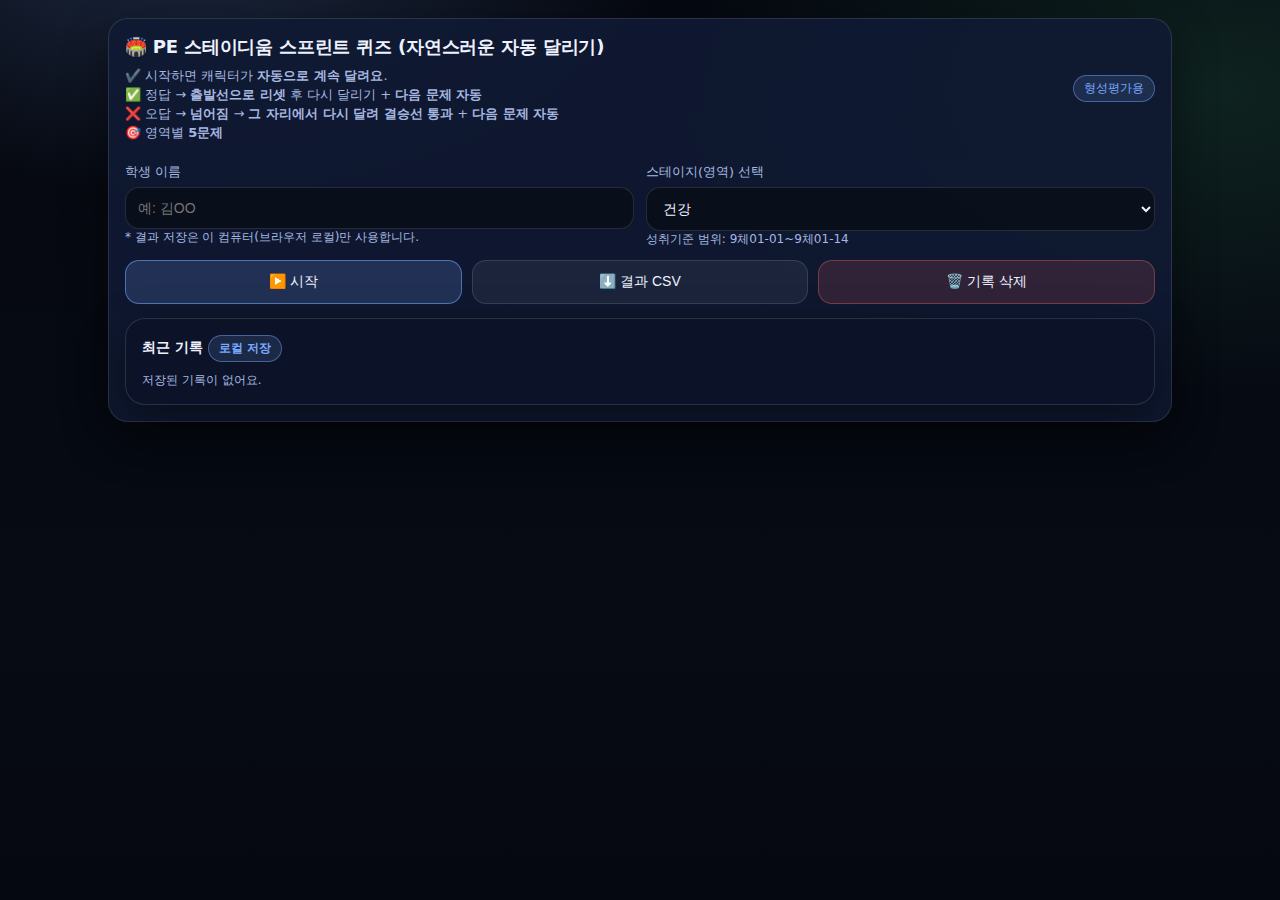
<file: pe_stadium_sprint_quiz_v3_autorun_hurdles_coins.html>
<!doctype html>
<html lang="ko">
<head>
  <meta charset="utf-8" />
  <meta name="viewport" content="width=device-width,initial-scale=1" />
  <title>PE 스테이디움 스프린트 퀴즈 (자동 달리기 + 자동 다음문제)</title>
  <style>
    :root {
      --bg:#070b14; --panel:#101a33;
      --text:#eef2ff; --muted:#a7b7e0; --line:rgba(255,255,255,.12);
      --accent:#7aa8ff; --good:#4fe08d; --bad:#ff6b6b;
      --coin:#ffd166;
    }
    *{box-sizing:border-box}
    html,body{height:100%}
    body{
      margin:0;
      font-family:system-ui,-apple-system,Segoe UI,Roboto,"Noto Sans KR",sans-serif;
      background:
        radial-gradient(900px 520px at 15% -10%, rgba(122,168,255,.22), transparent 55%),
        radial-gradient(900px 520px at 95% 10%, rgba(79,224,141,.12), transparent 60%),
        linear-gradient(180deg, #050810 0%, var(--bg) 70%, #050810 100%);
      color:var(--text);
      overflow-x:hidden;
    }

    .view{display:none; max-width:1100px; margin:0 auto; padding:18px}
    .view.active{display:block}

    .card{
      background: rgba(16,26,51,.90);
      border:1px solid var(--line);
      border-radius: 20px;
      padding:16px;
      box-shadow: 0 16px 46px rgba(0,0,0,.42);
    }
    .topTitle{display:flex; align-items:center; justify-content:space-between; gap:12px; flex-wrap:wrap}
    h1{margin:0; font-size:18px; letter-spacing:-0.2px}
    p{margin:8px 0 0 0; color:var(--muted); font-size:13px; line-height:1.45}
    .badge{
      display:inline-flex; align-items:center; justify-content:center;
      padding:4px 10px; border-radius:999px;
      border:1px solid rgba(122,168,255,.45);
      background: rgba(122,168,255,.14);
      color: var(--accent);
      font-size:12px;
      white-space:nowrap;
    }
    label{display:block; margin:10px 0 6px; color:var(--muted); font-size:12.8px}
    input, select, button {
      width:100%;
      padding:12px 12px;
      border-radius: 14px;
      border: 1px solid var(--line);
      background: rgba(9,14,26,.92);
      color: var(--text);
      font-size:14px;
      outline:none;
    }
    button{cursor:pointer}
    button.primary{background: rgba(122,168,255,.18); border-color: rgba(122,168,255,.55)}
    button.secondary{background: rgba(255,255,255,.06); border-color: var(--line)}
    button.danger{background: rgba(255,107,107,.14); border-color: rgba(255,107,107,.35)}

    .row{display:flex; gap:12px; flex-wrap:wrap}
    .row > *{flex:1; min-width:240px}
    .btnRow{display:flex; gap:10px; margin-top:12px; flex-wrap:wrap}
    .btnRow button{flex:1; min-width:180px}
    .tiny{font-size:12px; color:var(--muted); line-height:1.35}

    .hud{
      display:flex; gap:10px; flex-wrap:wrap;
      align-items:center; justify-content:space-between;
      padding: 10px 12px;
      border-radius: 18px;
      border: 1px solid var(--line);
      background: rgba(16,26,51,.70);
      backdrop-filter: blur(8px);
    }
    .pill{
      padding:6px 10px; border-radius:999px;
      background: rgba(255,255,255,.06);
      border:1px solid var(--line);
      font-size:12.5px; color:var(--muted);
      white-space:nowrap;
    }
    .progressWrap{flex:1; min-width:220px}
    .progress{height:10px; background: rgba(255,255,255,.08); border:1px solid var(--line); border-radius:999px; overflow:hidden}
    .bar{height:100%; width:0%; background: rgba(122,168,255,.88); transition: width 280ms ease}

    .gameShell{
      display:grid;
      grid-template-columns: 1.05fr 0.95fr;
      gap:14px;
      min-height: calc(100vh - 36px);
    }
    @media (max-width: 980px){ .gameShell{grid-template-columns:1fr;} }

    .trackCard{
      background: rgba(12,19,39,.92);
      border: 1px solid var(--line);
      border-radius: 20px;
      padding: 12px;
      box-shadow: 0 16px 46px rgba(0,0,0,.34);
    }
    canvas{width:100%; height:340px; display:block; border-radius: 16px;}
    .hint{margin-top:10px; color:var(--muted); font-size:12px; line-height:1.4}

    .quizCard{
      background: rgba(16,26,51,.90);
      border: 1px solid var(--line);
      border-radius: 20px;
      padding: 14px;
      box-shadow: 0 16px 46px rgba(0,0,0,.34);
    }
    .qTitle{font-size:16px; margin:0 0 6px 0; line-height:1.35}
    .qMeta{font-size:12.5px; color:var(--muted)}
    .choices{display:grid; gap:10px; margin-top:12px}
    .choiceBtn{
      text-align:left;
      background: rgba(9,14,26,.92);
      border: 1px solid var(--line);
      padding: 12px 12px;
      border-radius: 16px;
      cursor:pointer;
      transition: transform .12s ease, border-color .12s ease;
    }
    .choiceBtn:hover{transform: translateY(-1px); border-color: rgba(122,168,255,.60)}
    .choiceBtn:disabled{opacity:.72; cursor:not-allowed}

    .feedback{
      margin-top:12px;
      padding:12px 12px;
      border-radius: 16px;
      border:1px solid var(--line);
      background: rgba(255,255,255,0.04);
      display:none;
      line-height:1.45;
    }
    .feedback.good{display:block; border-color: rgba(79,224,141,0.40); background: rgba(79,224,141,0.08)}
    .feedback.bad{display:block; border-color: rgba(255,107,107,0.40); background: rgba(255,107,107,0.08)}

    .toast{
      position:fixed;
      left:50%;
      bottom:18px;
      transform:translateX(-50%);
      padding:10px 14px;
      background: rgba(9,14,26,.92);
      border:1px solid var(--line);
      border-radius: 999px;
      color: var(--text);
      font-size:13px;
      box-shadow: 0 10px 30px rgba(0,0,0,0.35);
      opacity:0;
      pointer-events:none;
      transition: opacity 180ms ease, transform 180ms ease;
      z-index:50;
    }
    .toast.show{opacity:1; transform:translateX(-50%) translateY(-4px)}
  </style>
</head>
<body>

<section class="view active" id="setupView">
  <div class="card">
    <div class="topTitle">
      <div>
        <h1>🏟️ PE 스테이디움 스프린트 퀴즈 (자연스러운 자동 달리기)</h1>
        <p>
          ✔️ 시작하면 캐릭터가 <b>자동으로 계속 달려요</b>.<br>
          ✅ 정답 → <b>출발선으로 리셋</b> 후 다시 달리기 + <b>다음 문제 자동</b><br>
          ❌ 오답 → <b>넘어짐</b> → <b>그 자리에서 다시 달려 결승선 통과</b> + <b>다음 문제 자동</b><br>
          🎯 영역별 <b>5문제</b>
        </p>
      </div>
      <span class="badge">형성평가용</span>
    </div>

    <div class="row" style="margin-top:12px;">
      <div>
        <label>학생 이름</label>
        <input id="studentName" placeholder="예: 김OO" />
        <div class="tiny">* 결과 저장은 이 컴퓨터(브라우저 로컬)만 사용합니다.</div>
      </div>
      <div>
        <label>스테이지(영역) 선택</label>
        <select id="domainSelect"></select>
        <div class="tiny" id="domainRange">-</div>
      </div>
    </div>

    <div class="btnRow">
      <button class="primary" id="startBtn">▶️ 시작</button>
      <button class="secondary" id="exportBtn">⬇️ 결과 CSV</button>
      <button class="danger" id="clearBtn">🗑️ 기록 삭제</button>
    </div>

    <div class="card" style="margin-top:14px; background: rgba(12,19,39,.85);">
      <h2 style="margin:0 0 10px 0; font-size:14px;">최근 기록 <span class="badge">로컬 저장</span></h2>
      <div id="logBox" class="tiny" style="white-space:pre-wrap;">저장된 기록이 없어요.</div>
    </div>
  </div>
</section>

<section class="view" id="gameView">
  <div class="hud">
    <button class="secondary" id="backBtn" style="width:auto; padding:9px 12px; border-radius:999px;">⬅️ 설정</button>
    <div class="pill" id="hudDomain">스테이지: -</div>
    <div class="pill" id="hudName">학생: -</div>
    <div class="progressWrap">
      <div class="progress"><div class="bar" id="bar"></div></div>
    </div>
    <div class="pill" id="hudScore">점수: 0</div>
    <div class="pill" id="hudCount">문항: 0/0</div>
  </div>

  <div class="gameShell">
    <div class="trackCard">
      <canvas id="track" width="900" height="340" aria-label="달리기 트랙"></canvas>
      <div class="hint">
        🪙 코인은 <b>보너스</b>, 허들은 <b>연출</b>입니다.<br>
        * 답을 고르면 애니메이션이 진행되고 <b>자동으로 다음 문제로 넘어갑니다</b>.
      </div>

      <div class="btnRow" style="margin-top:12px;">
        <button class="secondary" id="resetBtn">↩️ 다시하기</button>
        <button class="secondary" id="saveBtn" disabled>✅ 결과 저장</button>
      </div>
    </div>

    <div class="quizCard">
      <div style="display:flex; align-items:center; justify-content:space-between; gap:10px; flex-wrap:wrap;">
        <span class="badge" id="stageBadge">RUN</span>
        <span class="pill" id="coinsPill">코인: 0</span>
      </div>

      <p class="qTitle" id="qText">시작하면 문제가 나옵니다.</p>
      <div class="qMeta" id="qMeta">성취기준: -</div>

      <div class="choices" id="choices"></div>
      <div class="feedback" id="feedback"></div>
    </div>
  </div>
</section>

<div class="toast" id="toast"></div>

<script type="application/ld+json">
{
  "@context": {
    "@vocab": "http://example.org/pe/game#",
    "schema": "https://schema.org/",
    "name": "schema:name",
    "description": "schema:description",
    "url": "schema:url",
    "keywords": "schema:keywords",
    "hasPart": {
      "@id": "schema:hasPart",
      "@type": "@id"
    },
    "learningResourceType": "schema:learningResourceType",
    "educationalLevel": "schema:educationalLevel",
    "inLanguage": "schema:inLanguage",
    "typicalAgeRange": "schema:typicalAgeRange",
    "question": "schema:question",
    "text": "schema:text",
    "answerExplanation": "schema:answerExplanation",
    "standardCode": "standardCode",
    "domainId": "domainId",
    "choices": "choices",
    "correctIndex": "correctIndex"
  },
  "@id": "game:TaekwondoBreakQuiz",
  "@type": "schema:LearningResource",
  "name": "태권도 격파 형성평가 게임(체육 성취기준 기반)",
  "description": "문제가 나오면 태권도 선수가 격파. 정답=판자 격파(효과음), 오답=선수 아파하는 연출.",
  "learningResourceType": "FormativeAssessmentGame",
  "educationalLevel": "중학교(1~3학년)",
  "inLanguage": "ko-KR",
  "typicalAgeRange": "13-15",
  "keywords": [
    "체육",
    "형성평가",
    "게임",
    "태권도",
    "성취기준"
  ],
  "domains": [
    {
      "id": "health",
      "title": "건강",
      "range": "9체01-01~9체01-14",
      "keywords": [
        "체력",
        "운동처방",
        "안전",
        "건강관리"
      ]
    },
    {
      "id": "action",
      "title": "동작형 스포츠",
      "range": "9체02-01~9체02-03",
      "keywords": [
        "기술",
        "원리",
        "전략",
        "안전"
      ]
    },
    {
      "id": "combat",
      "title": "투기형 스포츠",
      "range": "9체02-07~9체02-09",
      "keywords": [
        "태권도",
        "안전",
        "예절"
      ]
    },
    {
      "id": "invasion",
      "title": "영역형 스포츠",
      "range": "9체02-10~9체02-12",
      "keywords": [
        "농구",
        "축구",
        "전술",
        "공간"
      ]
    },
    {
      "id": "field",
      "title": "필드형 스포츠",
      "range": "9체02-13~9체02-15",
      "keywords": [
        "필드",
        "기능",
        "상황판단"
      ]
    },
    {
      "id": "net",
      "title": "네트형 스포츠",
      "range": "9체02-16~9체02-18",
      "keywords": [
        "배드민턴",
        "배구",
        "랠리",
        "서브"
      ]
    },
    {
      "id": "life",
      "title": "생활/자연환경형+태도",
      "range": "9체02-19~9체02-27",
      "keywords": [
        "생활스포츠",
        "야외안전",
        "스포츠맨십",
        "환경"
      ]
    },
    {
      "id": "expr",
      "title": "스포츠 표현",
      "range": "9체03-01~9체03-10",
      "keywords": [
        "리듬",
        "동선",
        "창작",
        "감상"
      ]
    }
  ],
  "questions": [
    {
      "@id": "q:H1",
      "@type": "schema:Question",
      "domainId": "health",
      "standardCode": "9체01-01",
      "question": {
        "@type": "schema:Text",
        "text": "체력 증진을 위해 가장 중요한 원리는 무엇일까요?"
      },
      "choices": [
        "무조건 오래 하기",
        "점진적으로 강도를 올리기",
        "아픈 부위도 참고 하기",
        "하루에 한 번만 하면 충분"
      ],
      "correctIndex": 1,
      "answerExplanation": "체력은 점진적으로(조금씩) 부담을 늘릴 때 안전하게 향상돼요."
    },
    {
      "@id": "q:H2",
      "@type": "schema:Question",
      "domainId": "health",
      "standardCode": "9체01-04",
      "question": {
        "@type": "schema:Text",
        "text": "체력을 진단할 때 가장 안전한 방법은?"
      },
      "choices": [
        "혼자 무리해서 최대 기록 도전",
        "준비운동 없이 바로 측정",
        "자기 수준에 맞게 단계적으로 측정",
        "아프면 참고 계속"
      ],
      "correctIndex": 2,
      "answerExplanation": "측정은 단계적으로, 내 수준에 맞게 해야 안전해요."
    },
    {
      "@id": "q:H3",
      "@type": "schema:Question",
      "domainId": "health",
      "standardCode": "9체01-06",
      "question": {
        "@type": "schema:Text",
        "text": "운동 처방 계획을 세울 때 가장 먼저 확인할 것은?"
      },
      "choices": [
        "친구가 하는 운동",
        "내 몸 상태와 체력 수준",
        "유행하는 운동",
        "비싼 운동기구"
      ],
      "correctIndex": 1,
      "answerExplanation": "운동 처방은 '나'의 신체 조건과 체력 수준이 기준이에요."
    },
    {
      "@id": "q:A1",
      "@type": "schema:Question",
      "domainId": "action",
      "standardCode": "9체02-01",
      "question": {
        "@type": "schema:Text",
        "text": "동작형 스포츠의 특징으로 알맞은 것은?"
      },
      "choices": [
        "점수보다 표현이 중요",
        "기술 동작의 정확성이 중요",
        "환경 친화가 핵심",
        "기록(시간)이 가장 중요"
      ],
      "correctIndex": 1,
      "answerExplanation": "동작형 스포츠는 기술 동작의 정확한 수행이 핵심이에요."
    },
    {
      "@id": "q:A2",
      "@type": "schema:Question",
      "domainId": "action",
      "standardCode": "9체02-02",
      "question": {
        "@type": "schema:Text",
        "text": "기술을 더 잘 하려면 어떤 연습이 좋을까요?"
      },
      "choices": [
        "무조건 빠르게 반복",
        "원리를 이해하고 정확히 반복",
        "실수하면 바로 포기",
        "준비운동 없이 바로 실전"
      ],
      "correctIndex": 1,
      "answerExplanation": "원리를 이해하고 정확히 반복하면 실력이 빠르게 늘어요."
    },
    {
      "@id": "q:A3",
      "@type": "schema:Question",
      "domainId": "action",
      "standardCode": "9체02-03",
      "question": {
        "@type": "schema:Text",
        "text": "경기 중 안전을 위해 가장 먼저 해야 할 행동은?"
      },
      "choices": [
        "무리한 몸싸움",
        "규칙 확인과 안전거리 유지",
        "더 빨리 달리기",
        "친구를 밀어 공간 만들기"
      ],
      "correctIndex": 1,
      "answerExplanation": "규칙과 안전거리, 충돌 예방이 가장 중요해요."
    },
    {
      "@id": "q:C1",
      "@type": "schema:Question",
      "domainId": "combat",
      "standardCode": "9체02-07",
      "question": {
        "@type": "schema:Text",
        "text": "투기형 스포츠에서 가장 중요한 태도는?"
      },
      "choices": [
        "상대를 이기기만 하면 됨",
        "상대 존중과 규칙 준수",
        "힘으로 밀어붙이기",
        "큰 소리로 위협하기"
      ],
      "correctIndex": 1,
      "answerExplanation": "투기형 스포츠는 예절과 규칙, 상대 존중이 기본이에요."
    },
    {
      "@id": "q:C2",
      "@type": "schema:Question",
      "domainId": "combat",
      "standardCode": "9체02-08",
      "question": {
        "@type": "schema:Text",
        "text": "안전한 기본 자세/스텝을 연습하는 이유로 맞는 것은?"
      },
      "choices": [
        "더 세게 때리기 위해",
        "균형과 거리 조절로 부상 예방",
        "상대를 놀라게 하려고",
        "빨리 끝내려고"
      ],
      "correctIndex": 1,
      "answerExplanation": "균형과 거리 조절이 부상을 줄여요."
    },
    {
      "@id": "q:C3",
      "@type": "schema:Question",
      "domainId": "combat",
      "standardCode": "9체02-09",
      "question": {
        "@type": "schema:Text",
        "text": "경기 전략을 활용할 때 가장 바람직한 모습은?"
      },
      "choices": [
        "반칙을 써서라도 이김",
        "상대와 안전을 우선하며 전략 사용",
        "무조건 공격만 함",
        "상대가 넘어지면 그대로 둠"
      ],
      "correctIndex": 1,
      "answerExplanation": "전략은 규칙과 안전을 지키면서 사용해야 해요."
    },
    {
      "@id": "q:I1",
      "@type": "schema:Question",
      "domainId": "invasion",
      "standardCode": "9체02-10",
      "question": {
        "@type": "schema:Text",
        "text": "영역형 스포츠(예: 농구/축구)에서 중요한 것은?"
      },
      "choices": [
        "한 자리에서만 플레이",
        "공간을 만들고 이동하며 협력",
        "자유롭게 반칙",
        "혼자만 공 잡기"
      ],
      "correctIndex": 1,
      "answerExplanation": "공간 만들기·이동·협력이 중요해요."
    },
    {
      "@id": "q:I2",
      "@type": "schema:Question",
      "domainId": "invasion",
      "standardCode": "9체02-11",
      "question": {
        "@type": "schema:Text",
        "text": "공격에서 '공간 만들기'에 가장 도움이 되는 행동은?"
      },
      "choices": [
        "같은 곳에 몰리기",
        "패스 후 빈 공간으로 이동",
        "공 없이 서 있기",
        "상대를 밀기"
      ],
      "correctIndex": 1,
      "answerExplanation": "패스 후 이동하면 패스 길이 열려요."
    },
    {
      "@id": "q:I3",
      "@type": "schema:Question",
      "domainId": "invasion",
      "standardCode": "9체02-12",
      "question": {
        "@type": "schema:Text",
        "text": "수비 전환이 빠른 팀의 장점은?"
      },
      "choices": [
        "체력이 줄어듦",
        "실점 가능성을 줄임",
        "반칙이 늘어남",
        "공을 안 뺏어도 됨"
      ],
      "correctIndex": 1,
      "answerExplanation": "전환이 빠르면 실점을 줄이고 기회를 만들 수 있어요."
    },
    {
      "@id": "q:F1",
      "@type": "schema:Question",
      "domainId": "field",
      "standardCode": "9체02-13",
      "question": {
        "@type": "schema:Text",
        "text": "필드형 스포츠의 예로 알맞은 것은?"
      },
      "choices": [
        "배드민턴",
        "축구",
        "야구",
        "태권도"
      ],
      "correctIndex": 2,
      "answerExplanation": "야구처럼 넓은 필드에서 진행되는 종목이 해당돼요."
    },
    {
      "@id": "q:F2",
      "@type": "schema:Question",
      "domainId": "field",
      "standardCode": "9체02-14",
      "question": {
        "@type": "schema:Text",
        "text": "필드형 스포츠에서 기본 기능을 향상하려면?"
      },
      "choices": [
        "감으로만 하기",
        "기본자세→정확도→상황 적용 순서",
        "무작정 강하게",
        "연습하지 않기"
      ],
      "correctIndex": 1,
      "answerExplanation": "기본자세와 정확도를 쌓고 상황에 적용해요."
    },
    {
      "@id": "q:F3",
      "@type": "schema:Question",
      "domainId": "field",
      "standardCode": "9체02-15",
      "question": {
        "@type": "schema:Text",
        "text": "상황에 맞는 전략 활용으로 가장 적절한 것은?"
      },
      "choices": [
        "항상 같은 선택",
        "상대 위치를 보고 안전한 선택",
        "위험해도 무리",
        "규칙 무시"
      ],
      "correctIndex": 1,
      "answerExplanation": "상황 판단 + 안전 + 규칙이 함께 가야 해요."
    },
    {
      "@id": "q:N1",
      "@type": "schema:Question",
      "domainId": "net",
      "standardCode": "9체02-16",
      "question": {
        "@type": "schema:Text",
        "text": "네트형 스포츠의 특징은?"
      },
      "choices": [
        "상대 진영으로 공을 보내 득점",
        "상대를 넘어뜨려 득점",
        "기록 측정이 핵심",
        "표현이 가장 중요"
      ],
      "correctIndex": 0,
      "answerExplanation": "네트 너머로 공을 보내며 랠리와 득점이 이루어져요."
    },
    {
      "@id": "q:N2",
      "@type": "schema:Question",
      "domainId": "net",
      "standardCode": "9체02-17",
      "question": {
        "@type": "schema:Text",
        "text": "랠리를 오래 이어가려면 중요한 것은?"
      },
      "choices": [
        "무조건 강하게 치기",
        "정확한 방향·높이 조절",
        "눈 감고 치기",
        "준비운동 생략"
      ],
      "correctIndex": 1,
      "answerExplanation": "강약 조절과 정확도가 랠리를 살려요."
    },
    {
      "@id": "q:N3",
      "@type": "schema:Question",
      "domainId": "net",
      "standardCode": "9체02-18",
      "question": {
        "@type": "schema:Text",
        "text": "안전하게 경기하기 위한 행동은?"
      },
      "choices": [
        "서로 부딪혀도 계속",
        "라인과 주변을 확인하며 이동",
        "라켓을 휘두르며 뛰기",
        "상대 가까이 붙기"
      ],
      "correctIndex": 1,
      "answerExplanation": "주변 확인과 안전거리가 중요해요."
    },
    {
      "@id": "q:L1",
      "@type": "schema:Question",
      "domainId": "life",
      "standardCode": "9체02-22",
      "question": {
        "@type": "schema:Text",
        "text": "자연환경형 스포츠(예: 등산/캠핑)에서 가장 중요한 것은?"
      },
      "choices": [
        "멋있는 사진",
        "안전 장비·날씨 확인",
        "빠른 속도",
        "무리한 도전"
      ],
      "correctIndex": 1,
      "answerExplanation": "야외는 안전 준비가 1순위예요."
    },
    {
      "@id": "q:L2",
      "@type": "schema:Question",
      "domainId": "life",
      "standardCode": "9체02-26",
      "question": {
        "@type": "schema:Text",
        "text": "경기 예절과 팀 목표 달성을 위해 바람직한 모습은?"
      },
      "choices": [
        "실수한 친구 탓하기",
        "서로 격려하며 역할 수행",
        "반칙을 유도",
        "상대 비난"
      ],
      "correctIndex": 1,
      "answerExplanation": "신뢰·협력·예절이 팀을 강하게 해요."
    },
    {
      "@id": "q:L3",
      "@type": "schema:Question",
      "domainId": "life",
      "standardCode": "9체02-27",
      "question": {
        "@type": "schema:Text",
        "text": "지속가능한 스포츠 환경을 위해 할 수 있는 행동은?"
      },
      "choices": [
        "쓰레기 버리기",
        "장비 함부로 두기",
        "사용한 곳 정리하고 쓰레기 되가져오기",
        "시설 훼손"
      ],
      "correctIndex": 2,
      "answerExplanation": "환경을 지키는 태도도 체육의 중요한 가치예요."
    },
    {
      "@id": "q:E1",
      "@type": "schema:Question",
      "domainId": "expr",
      "standardCode": "9체03-01",
      "question": {
        "@type": "schema:Text",
        "text": "스포츠 표현의 목적에 가장 가까운 것은?"
      },
      "choices": [
        "기록을 재기",
        "동작을 아름답게 표현하고 감상",
        "상대를 이기기",
        "반칙을 줄이기"
      ],
      "correctIndex": 1,
      "answerExplanation": "표현은 움직임을 심미적으로 구성하고 감상하는 활동이에요."
    },
    {
      "@id": "q:E2",
      "@type": "schema:Question",
      "domainId": "expr",
      "standardCode": "9체03-03",
      "question": {
        "@type": "schema:Text",
        "text": "작품을 창작할 때 중요한 것은?"
      },
      "choices": [
        "아무렇게나 하기",
        "리듬·동선·강약을 고려",
        "동작을 숨기기",
        "같은 동작만 반복"
      ],
      "correctIndex": 1,
      "answerExplanation": "표현 요소(리듬·공간·강약)를 고려하면 완성도가 올라가요."
    },
    {
      "@id": "q:E3",
      "@type": "schema:Question",
      "domainId": "expr",
      "standardCode": "9체03-10",
      "question": {
        "@type": "schema:Text",
        "text": "비평을 할 때 가장 바람직한 말하기는?"
      },
      "choices": [
        "무조건 깎아내리기",
        "좋은 점 1개 + 개선점 1개를 존중 표현",
        "웃기기",
        "침묵"
      ],
      "correctIndex": 1,
      "answerExplanation": "공감하고 존중하는 피드백이 성장에 도움돼요."
    }
  ]
}
</script>

<script>
/* ===== DATA ===== */
const rdf = JSON.parse(document.querySelector('script[type="application/ld+json"]').textContent);
const DOMAINS = rdf.domains;
const QUESTIONS = rdf.questions;

/* ===== Helpers ===== */
const $ = (s) => document.querySelector(s);
const $$ = (s) => Array.from(document.querySelectorAll(s));
const STORAGE_KEY = "pe_sprint_quiz_logs_v3_autorun";

function toast(msg) {
  const t = $("#toast");
  t.textContent = msg;
  t.classList.add("show");
  setTimeout(()=>t.classList.remove("show"), 900);
}
function showView(id) {
  $$(".view").forEach(v => v.classList.remove("active"));
  $(id).classList.add("active");
  window.scrollTo(0,0);
}
function shuffle(arr) {
  const a = arr.slice();
  for(let i=a.length-1;i>0;i--) {
    const j = Math.floor(Math.random()*(i+1));
    [a[i],a[j]]=[a[j],a[i]];
  }
  return a;
}
let audioCtx;
function sfx(type="good") {
  try {
    if(!audioCtx) audioCtx = new (window.AudioContext || window.webkitAudioContext)();
    const o = audioCtx.createOscillator();
    const g = audioCtx.createGain();
    o.connect(g); g.connect(audioCtx.destination);
    if(type==="good") {
      o.type="triangle";
      o.frequency.setValueAtTime(680, audioCtx.currentTime);
      o.frequency.exponentialRampToValueAtTime(1280, audioCtx.currentTime + 0.12);
      g.gain.setValueAtTime(0.18, audioCtx.currentTime);
      g.gain.exponentialRampToValueAtTime(0.001, audioCtx.currentTime + 0.18);
      o.start(); o.stop(audioCtx.currentTime + 0.19);
    } else {
      o.type="sawtooth";
      o.frequency.setValueAtTime(240, audioCtx.currentTime);
      o.frequency.exponentialRampToValueAtTime(140, audioCtx.currentTime + 0.12);
      g.gain.setValueAtTime(0.22, audioCtx.currentTime);
      g.gain.exponentialRampToValueAtTime(0.001, audioCtx.currentTime + 0.20);
      o.start(); o.stop(audioCtx.currentTime + 0.21);
    }
  } catch(e) {}
}

function loadLogs(){
  try {
    const raw = localStorage.getItem(STORAGE_KEY);
    if(!raw) return [];
    const data = JSON.parse(raw);
    return Array.isArray(data) ? data : [];
  } catch(e) { return []; }
}
function saveLogs(logs){ localStorage.setItem(STORAGE_KEY, JSON.stringify(logs)); }
function nowStr(){
  const d = new Date();
  const p = (n)=>String(n).padStart(2,"0");
  return `${d.getFullYear()}-${p(d.getMonth()+1)}-${p(d.getDate())} ${p(d.getHours())}:${p(d.getMinutes())}`;
}
function renderLogs(){
  const logs = loadLogs();
  if(!logs.length) {
    $("#logBox").textContent = "저장된 기록이 없어요.";
    return;
  }
  const last = logs.slice(-10).reverse();
  $("#logBox").textContent = last.map(r =>
    `• ${r.time} | ${r.name} | ${r.domain} | ${r.score}/${r.totalQ} (코인 ${r.coins})`
  ).join("\n");
}
function exportCSV(){
  const logs = loadLogs();
  if(!logs.length) {
    alert("내보낼 기록이 없어요!");
    return;
  }
  const headers = ["time","name","domain","range","totalQ","score","coins","rate"];
  const rows = logs.map(r => headers.map(h => `"${String(r[h] ?? "").replace(/"/g,'""')}"`).join(","));
  const csv = [headers.join(","), ...rows].join("\n");
  const blob = new Blob([csv], {type:"text/csv;charset=utf-8"});
  const url = URL.createObjectURL(blob);
  const a = document.createElement("a");
  a.href = url;
  a.download = `PE_Sprint_Quiz_Logs_${new Date().toISOString().slice(0,10)}.csv`;
  document.body.appendChild(a);
  a.click();
  document.body.removeChild(a);
  URL.revokeObjectURL(url);
}
function clearLogs(){
  if(!confirm("기록을 모두 삭제할까요? (되돌릴 수 없음)")) return;
  localStorage.removeItem(STORAGE_KEY);
  renderLogs();
  toast("기록 삭제");
}

/* ===== Quiz State ===== */
let currentDomainId = DOMAINS[0].id;
let pool = [];
let idx = 0;
let score = 0;
let coins = 0;
let answeredLock = false;

/* ===== Track State (AUTO RUN) ===== */
const canvas = $("#track");
const ctx = canvas.getContext("2d");
let W = canvas.width, H = canvas.height;

const state = {
  t: 0,
  camX: 0,
  startX: 140,
  finishX: 1700,     // 충분히 길게
  runnerX: 140,
  runnerY: 226,
  baseV: 4.0,        // 평상시 자동 달리기 속도
  v: 4.0,
  phase: "cruise",   // cruise | stumble
  stumbleTimer: 0,
  wobble: 0,
  particles: [],
  message: "",

  // lap control
  awaitingAnswer: true,
  pendingAdvance: false,
  correctResetNext: false,

  // obstacles
  coins: [],
  hurdles: []
};

function roundRect(ctx,x,y,w,h,r){
  const rr = Math.min(r,w/2,h/2);
  ctx.beginPath();
  ctx.moveTo(x+rr,y);
  ctx.arcTo(x+w,y,x+w,y+h,rr);
  ctx.arcTo(x+w,y+h,x,y+h,rr);
  ctx.arcTo(x,y+h,x,y,rr);
  ctx.arcTo(x,y,x+w,y,rr);
  ctx.closePath();
}

function spawnBurst(x,y,good=true){
  for(let i=0;i<16;i++) {
    const a = Math.random()*Math.PI*2;
    const sp = 1.4 + Math.random()*3.8;
    state.particles.push({
      x,y, vx: Math.cos(a)*sp, vy: Math.sin(a)*sp,
      life: 42 + Math.random()*18,
      good
    });
  }
}

function resetLapObjects(){
  // 코인/허들 배치(매 랩마다 리셋)
  state.coins = [];
  state.hurdles = [];
  for(let i=1;i<=7;i++) {
    state.hurdles.push({x: 260 + i*210, y: 240, hit:false});
  }
  for(let i=1;i<=7;i++) {
    state.coins.push({x: 200 + i*235, y: 170, taken:false});
  }
}

function resetToStart(){
  state.runnerX = state.startX;
  state.camX = 0;
  state.v = state.baseV;
  state.phase = "cruise";
  state.stumbleTimer = 0;
  state.wobble = 0;
  state.message = "";
  resetLapObjects();
}

function drawTrack(){
  ctx.clearRect(0,0,W,H);

  ctx.save();
  if(state.wobble>0) {
    const s = Math.sin(state.t*0.6)*state.wobble;
    ctx.translate(s, 0);
  }

  // sky
  const grad = ctx.createLinearGradient(0,0,0,H);
  grad.addColorStop(0, "rgba(122,168,255,0.18)");
  grad.addColorStop(1, "rgba(0,0,0,0)");
  ctx.fillStyle = grad;
  ctx.fillRect(0,0,W,H);

  // stands
  ctx.fillStyle = "rgba(255,255,255,0.05)";
  ctx.fillRect(0,20,W,70);
  ctx.fillRect(0,100,W,32);

  // lanes
  ctx.fillStyle = "rgba(255,255,255,0.04)";
  ctx.fillRect(0,160,W,170);

  ctx.strokeStyle = "rgba(255,255,255,0.10)";
  ctx.lineWidth = 2;
  for(let y=185; y<=305; y+=30) {
    ctx.beginPath();
    ctx.moveTo(0,y);
    ctx.lineTo(W,y);
    ctx.stroke();
  }

  ctx.save();
  ctx.translate(-state.camX, 0);

  // finish banner
  const fx = state.finishX;
  ctx.fillStyle = "rgba(255,255,255,0.08)";
  ctx.fillRect(fx, 140, 14, 200);
  ctx.fillStyle = "rgba(255,255,255,0.10)";
  ctx.fillRect(fx+14, 140, 14, 200);
  ctx.fillStyle = "rgba(122,168,255,0.22)";
  ctx.fillRect(fx-10, 120, 120, 34);
  ctx.fillStyle = "rgba(255,255,255,0.88)";
  ctx.font = "bold 14px system-ui";
  ctx.fillText("FINISH", fx+20, 143);

  // start marker
  ctx.fillStyle = "rgba(79,224,141,0.18)";
  ctx.fillRect(state.startX-12, 150, 6, 190);

  // coins
  for(const c of state.coins) {
    if(c.taken) continue;
    ctx.save();
    ctx.translate(c.x, c.y);
    ctx.rotate(Math.sin(state.t*0.08 + c.x*0.02)*0.18);
    ctx.fillStyle = "rgba(255,209,102,0.55)";
    ctx.beginPath(); ctx.ellipse(0,0,14,10,0,0,Math.PI*2); ctx.fill();
    ctx.fillStyle = "rgba(255,255,255,0.35)";
    ctx.beginPath(); ctx.ellipse(-3,-2,6,4,0,0,Math.PI*2); ctx.fill();
    ctx.restore();
  }

  // hurdles
  for(const h of state.hurdles) {
    ctx.save();
    ctx.translate(h.x,h.y);
    if(h.hit) {
      ctx.rotate(0.45);
      ctx.translate(0, 18);
    }
    ctx.strokeStyle = "rgba(255,255,255,0.28)";
    ctx.lineWidth = 6;
    ctx.beginPath(); ctx.moveTo(-14, 30); ctx.lineTo(-14, 0); ctx.stroke();
    ctx.beginPath(); ctx.moveTo( 14, 30); ctx.lineTo( 14, 0); ctx.stroke();
    ctx.strokeStyle = "rgba(255,107,107,0.55)";
    ctx.lineWidth = 8;
    ctx.beginPath(); ctx.moveTo(-22, 8); ctx.lineTo(22, 8); ctx.stroke();
    ctx.restore();
  }

  // runner
  const rx = state.runnerX, ry = state.runnerY;
  const moving = true;
  const legSwing = Math.sin(state.t*0.22) * (moving ? 10 : 4);
  const armSwing = Math.sin(state.t*0.22 + 1.4) * (moving ? 10 : 4);

  ctx.save();
  ctx.translate(rx, ry);

  // shadow
  ctx.fillStyle = "rgba(0,0,0,0.25)";
  ctx.beginPath(); ctx.ellipse(0, 56, 26, 8, 0, 0, Math.PI*2); ctx.fill();

  // body
  ctx.fillStyle = "rgba(255,255,255,0.92)";
  roundRect(ctx, -18, 10, 36, 34, 10); ctx.fill();
  // belt
  ctx.fillStyle = "rgba(0,0,0,0.75)";
  roundRect(ctx, -18, 28, 36, 8, 5); ctx.fill();

  // head
  ctx.fillStyle = "rgba(255,224,189,0.98)";
  ctx.beginPath(); ctx.arc(0, 0, 16, 0, Math.PI*2); ctx.fill();
  ctx.fillStyle = "rgba(22,24,32,0.92)";
  ctx.beginPath(); ctx.arc(0, -4, 16, Math.PI, Math.PI*2); ctx.fill();

  // arms
  ctx.strokeStyle = "rgba(255,255,255,0.92)";
  ctx.lineWidth = 8;
  ctx.lineCap = "round";
  ctx.beginPath(); ctx.moveTo(-10, 18); ctx.lineTo(-24, 30 + armSwing*0.08); ctx.stroke();
  ctx.beginPath(); ctx.moveTo( 10, 18); ctx.lineTo( 26, 26 - armSwing*0.08); ctx.stroke();

  // legs
  ctx.strokeStyle = "rgba(255,255,255,0.92)";
  ctx.lineWidth = 10;
  ctx.beginPath(); ctx.moveTo(-8, 44); ctx.lineTo(-18, 66 + legSwing*0.10); ctx.stroke();
  ctx.beginPath(); ctx.moveTo( 8, 44); ctx.lineTo( 20, 66 - legSwing*0.10); ctx.stroke();

  // stumble 표시
  if(state.phase==="stumble") {
    ctx.strokeStyle = "rgba(255,107,107,0.40)";
    ctx.lineWidth = 6;
    ctx.beginPath(); ctx.moveTo(-40, 30); ctx.lineTo(-18, 30); ctx.stroke();
  }

  ctx.restore();

  ctx.restore(); // world

  // particles (screen space)
  for(const p of state.particles) {
    ctx.fillStyle = p.good ? "rgba(79,224,141,0.75)" : "rgba(255,107,107,0.75)";
    ctx.beginPath(); ctx.arc(p.x, p.y, 3, 0, Math.PI*2); ctx.fill();
  }

  // overlay message
  if(state.message) {
    ctx.fillStyle = "rgba(9,14,26,0.72)";
    roundRect(ctx, 18, 18, 360, 42, 14); ctx.fill();
    ctx.fillStyle = "rgba(255,255,255,0.92)";
    ctx.font = "600 14px system-ui";
    ctx.fillText(state.message, 32, 45);
  }

  ctx.restore();
}

function updateTrack(){
  state.t++;

  // auto run
  if(state.phase==="stumble") {
    state.stumbleTimer--;
    state.v = Math.max(1.2, state.baseV * 0.65);
    state.wobble = 4;
    if(state.stumbleTimer <= 0) {
      state.phase = "cruise";
      state.v = state.baseV;
      state.message = "";
    }
  } else {
    state.v = state.baseV;
  }

  state.runnerX += state.v;
  state.camX = Math.max(0, state.runnerX - 180);

  // coin pickup (always)
  for(const c of state.coins) {
    if(c.taken) continue;
    if(Math.abs((state.runnerX+10) - c.x) < 18) {
      c.taken = true;
      spawnBurst(240, 180, true);
    }
  }

  // hurdle hit (visual only)
  for(const h of state.hurdles) {
    if(h.hit) continue;
    if(Math.abs((state.runnerX+10) - h.x) < 14 && state.phase==="stumble") {
      h.hit = true;
    }
  }

  // particles physics
  for(const p of state.particles) {
    p.x += p.vx;
    p.y += p.vy;
    p.vx *= 0.97;
    p.vy *= 0.97;
    p.life -= 1;
  }
  state.particles = state.particles.filter(p=>p.life>0);
  if(state.wobble>0) state.wobble *= 0.88;

  // lap finish behavior
  if(state.runnerX >= state.finishX) {
    // 랩이 끝남
    if(state.pendingAdvance) {
      // 정답/오답 처리 후 다음 문제로 자동 진행
      advanceQuestionAuto();
      // 다음 문제 시작: 무조건 새 랩(출발선)에서 다시 뛰기
      resetToStart();
      state.pendingAdvance = false;
      state.correctResetNext = false;
    } else {
      // 아직 답을 안 고른 상태인데 결승선 도달 → 자연스럽게 루프
      resetToStart();
    }
  }
}

let raf;
function loop(){
  updateTrack();
  drawTrack();
  raf = requestAnimationFrame(loop);
}

/* ===== QUIZ UI ===== */
function lockChoices(flag) {
  $$("#choices .choiceBtn").forEach(b => b.disabled = flag);
}

function updateHUD() {
  const name = $("#studentName").value.trim() || "-";
  const dom = DOMAINS.find(d=>d.id===currentDomainId);
  $("#hudName").textContent = `학생: ${name}`;
  $("#hudDomain").textContent = `스테이지: ${dom?.title ?? "-"}`;
  $("#hudScore").textContent = `점수: ${score}`;
  $("#hudCount").textContent = `문항: ${Math.min(idx+1, pool.length)}/${pool.length}`;
  $("#bar").style.width = pool.length ? `${(Math.min(idx, pool.length)/pool.length)*100}%` : "0%";
  $("#coinsPill").textContent = `코인: ${coins}`;
}

function setFeedback(type, html) {
  const fb = $("#feedback");
  fb.className = "feedback " + type;
  fb.style.display = "block";
  fb.innerHTML = html;
}

function buildPool() {
  const q = QUESTIONS.filter(x => x.domainId === currentDomainId);
  const picked = shuffle(q);
  pool = picked.slice(0, 5);
  if(pool.length < 5) {
    const extra = shuffle(QUESTIONS.filter(x => x.domainId !== currentDomainId));
    pool = pool.concat(extra.slice(0, 5 - pool.length));
  }
  idx = 0;
  score = 0;
  coins = 0;
  answeredLock = false;
}

function renderQuestion() {
  const fb = $("#feedback");
  fb.className = "feedback";
  fb.style.display = "none";
  fb.textContent = "";
  $("#saveBtn").disabled = true;

  if(idx >= pool.length) {
    $("#qText").textContent = "🎉 5문항을 모두 완료했어요! 저장 버튼을 눌러 기록을 남기세요.";
    $("#qMeta").textContent = "성취기준: -";
    $("#choices").innerHTML = "";
    lockChoices(true);
    $("#saveBtn").disabled = false;
    $("#stageBadge").textContent = "DONE";
    updateHUD();
    return;
  }

  const q = pool[idx];
  $("#qText").textContent = q.question.text;
  $("#qMeta").textContent = `성취기준: ${q.standardCode}`;

  const choices = $("#choices");
  choices.innerHTML = "";
  q.choices.forEach((c, i) => {
    const btn = document.createElement("button");
    btn.className = "choiceBtn";
    btn.type = "button";
    btn.textContent = `${i+1}. ${c}`;
    btn.addEventListener("click", ()=>onAnswer(i));
    choices.appendChild(btn);
  });
  lockChoices(false);
  $("#stageBadge").textContent = "RUN";
  updateHUD();
}

function onAnswer(i) {
  if(answeredLock) return;
  answeredLock = true;

  const q = pool[idx];
  const correct = (i === q.correctIndex);

  lockChoices(true);

  if(correct) {
    score += 1;
    coins += 1;
    state.message = "정답! 출발선 리셋 후 다음 문제!";
    spawnBurst(240, 170, true);
    sfx("good");
    setFeedback("good", `✅ 정답! <b>결승선 통과 후 자동 다음 문제</b><br><span style="color:var(--muted)">${q.answerExplanation}</span>`);
    toast("정답 ✅");
    // 정답이면 즉시 출발선 리셋
    resetToStart();
  } else {
    state.phase = "stumble";
    state.stumbleTimer = 34;
    state.message = "오답… 넘어졌다! 다시 달려!";
    spawnBurst(240, 200, false);
    sfx("bad");
    setFeedback("bad", `❌ 오답! <b>넘어짐 후 계속 달림</b><br><span style="color:var(--muted)">${q.answerExplanation}</span>`);
    toast("오답 ❌");
    // 오답은 그 자리에서 계속 달림 (리셋 없음)
  }

  // 결승선 도달 시 자동으로 다음 문제로 넘어가도록 예약
  state.pendingAdvance = true;
}

function advanceQuestionAuto() {
  idx += 1;
  answeredLock = false;
  if(idx >= pool.length) {
    renderQuestion();
    $("#saveBtn").disabled = false;
    return;
  }
  renderQuestion();
}

function startGame() {
  const name = $("#studentName").value.trim();
  if(!name) {
    alert("학생 이름을 입력해 주세요!");
    $("#studentName").focus();
    return;
  }
  currentDomainId = $("#domainSelect").value;
  buildPool();
  showView("#gameView");
  resetToStart();
  renderQuestion();
  updateHUD();
  if(raf) cancelAnimationFrame(raf);
  loop();
  toast("자동 달리기 시작! 🏃");
}

function resetGame() {
  buildPool();
  resetToStart();
  renderQuestion();
  updateHUD();
  toast("다시 시작!");
}

function saveResult() {
  const name = $("#studentName").value.trim();
  if(!name) return;
  const dom = DOMAINS.find(d=>d.id===currentDomainId);
  const row = {
    time: nowStr(),
    name,
    domain: dom.title,
    range: dom.range,
    totalQ: pool.length,
    score,
    coins,
    rate: Math.round((score/pool.length)*100)
  };
  const logs = loadLogs();
  logs.push(row);
  saveLogs(logs);
  renderLogs();
  toast("저장 완료 ✅");
}

/* ===== Setup ===== */
function initDomainSelect() {
  const sel = $("#domainSelect");
  sel.innerHTML = DOMAINS.map(d => `<option value="${d.id}">${d.title}</option>`).join("");
  sel.addEventListener("change", ()=> {
    currentDomainId = sel.value;
    const dom = DOMAINS.find(d=>d.id===currentDomainId);
    $("#domainRange").textContent = `성취기준 범위: ${dom.range}`;
  });
  sel.value = currentDomainId;
  $("#domainRange").textContent = `성취기준 범위: ${DOMAINS[0].range}`;
}

$("#startBtn").addEventListener("click", startGame);
$("#backBtn").addEventListener("click", ()=> {
  showView("#setupView");
  if(raf) cancelAnimationFrame(raf);
});
$("#resetBtn").addEventListener("click", resetGame);
$("#saveBtn").addEventListener("click", saveResult);
$("#exportBtn").addEventListener("click", exportCSV);
$("#clearBtn").addEventListener("click", clearLogs);

function init() {
  initDomainSelect();
  renderLogs();
}
init();
</script>

</body>
</html>
</file>
